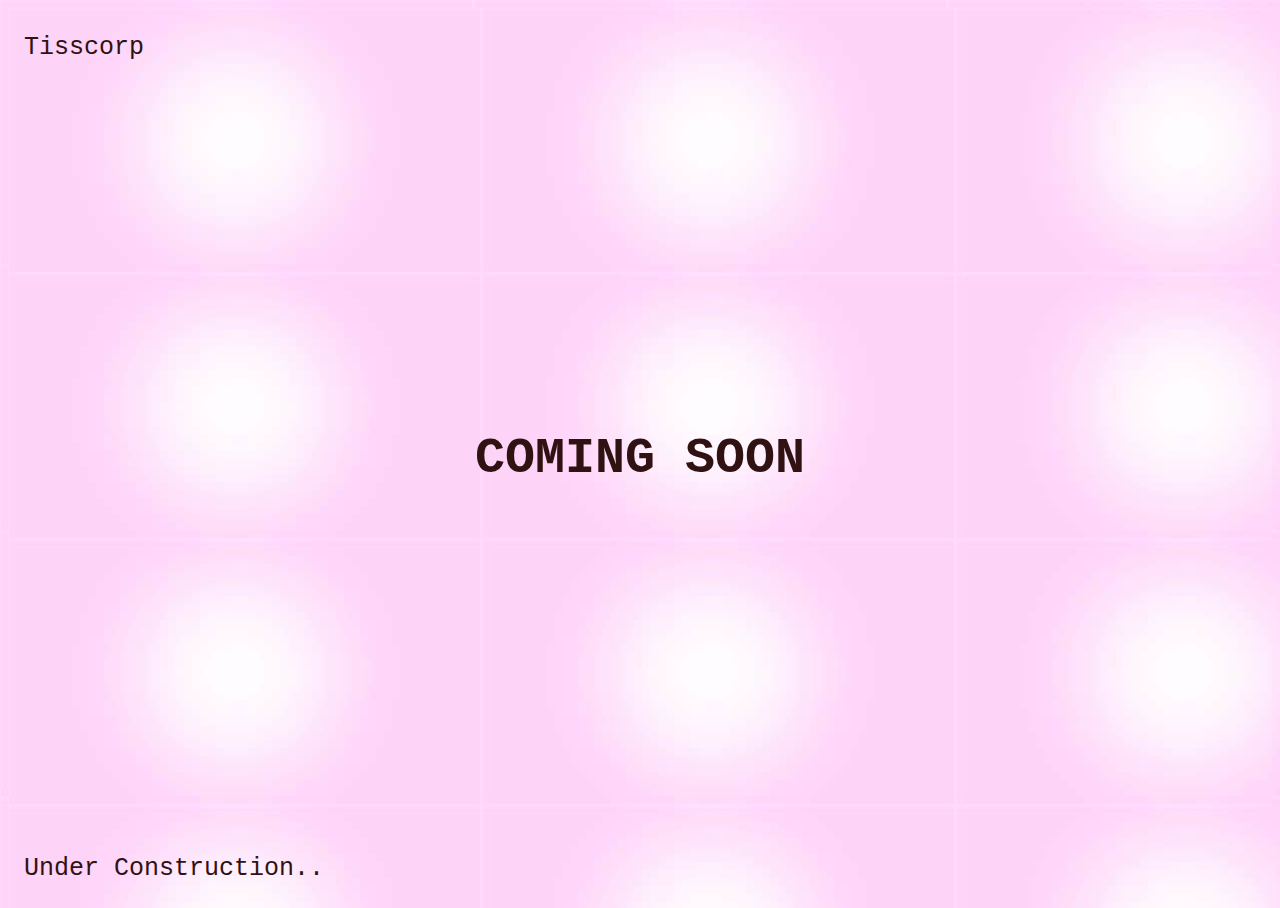
<file: index1.html>
<html>
<head>
<style>
    /* Set height to 100% for body and html to enable the background image to cover the whole page: */
body, html {
  height: 100%;
  background-image: url('image-asset.jpeg');
}

.bgimg {
  /* Background image */
 
  /* Full-screen */
  height: 100%;
  /* Center the background image */
  background-position: center;
  /* Scale and zoom in the image */
  background-size: cover;
  /* Add position: relative to enable absolutely positioned elements inside the image (place text) */
  position: relative;
  /* Add a white text color to all elements inside the .bgimg container */
  color: rgb(48, 18, 18);
  /* Add a font */
  font-family: "Courier New", Courier, monospace;
  /* Set the font-size to 25 pixels */
  font-size: 25px;
}

/* Position text in the top-left corner */
.topleft {
  position: absolute;
  top: 0;
  left: 16px;
}

/* Position text in the bottom-left corner */
.bottomleft {
  position: absolute;
  bottom: 0;
  left: 16px;
}

/* Position text in the middle */
.middle {
  position: absolute;
  top: 50%;
  left: 50%;
  transform: translate(-50%, -50%);
  text-align: center;
}

/* Style the <hr> element */
hr {
  margin: auto;
  width: 40%;
}
</style>
</head>
<body>
    <div class="bgimg">
        <div class="topleft">
          <p>Tisscorp</p>
        </div>
        <div class="middle">
          <h1>COMING SOON</h1>
        </div>
        <div class="bottomleft">
          <p>Under Construction..</p>
        </div>
      </div>
      
</body>
</html>
</file>
